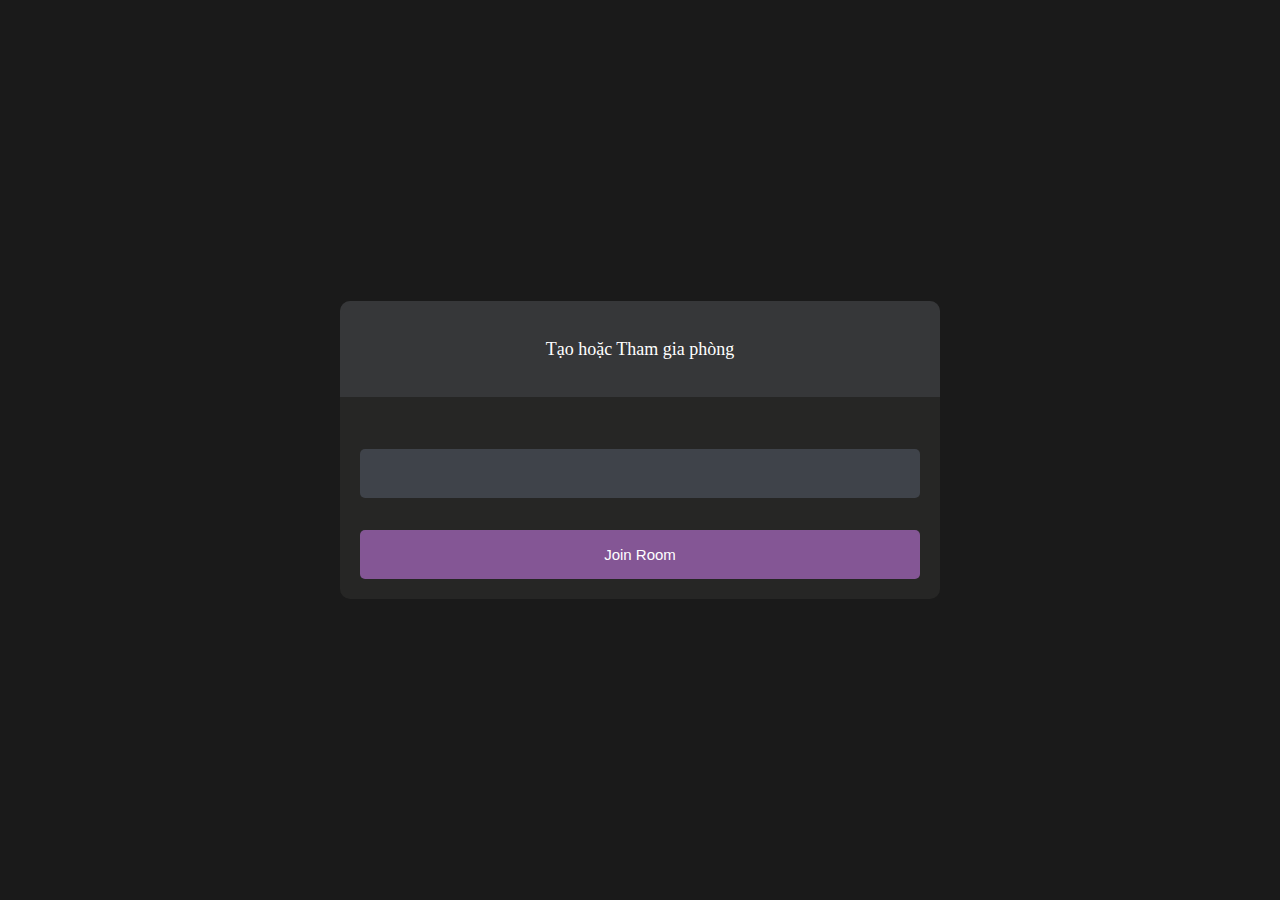
<file: index.html>
<!DOCTYPE html>
<html lang="en">
<head>
    <meta charset="UTF-8">
    <meta http-equiv="X-UA-Compatible" content="IE=edge">
    <title>PeerChat</title>
    <meta name="viewport" content="width=device-width, initial-scale=1.0">
    <link rel="stylesheet" type="text/css" media="screen" href="main.css">
</head>
<body>
    
    <div id="videos">
        <video class="video-player" id="user-1" autoplay playsinline></video>
        <video class="video-player" id="user-2" autoplay playsinline></video>
    </div>

    <div id="controls">

        <div class="control-container" id="camera-btn">
            <img src="icons/camera.png">
        </div>

        <div class="control-container" id="mic-btn">
            <img src="icons/mic.png">
        </div>

        <a href="lobby.html">
            <div class="control-container" id="leave-btn">
                <img src="icons/phone.png">
            </div>
        </a>

    </div>

</body>
<script src="agora-rtm-sdk-1.5.1.js"></script>
<script src="main.js"></script>
</html>
</file>
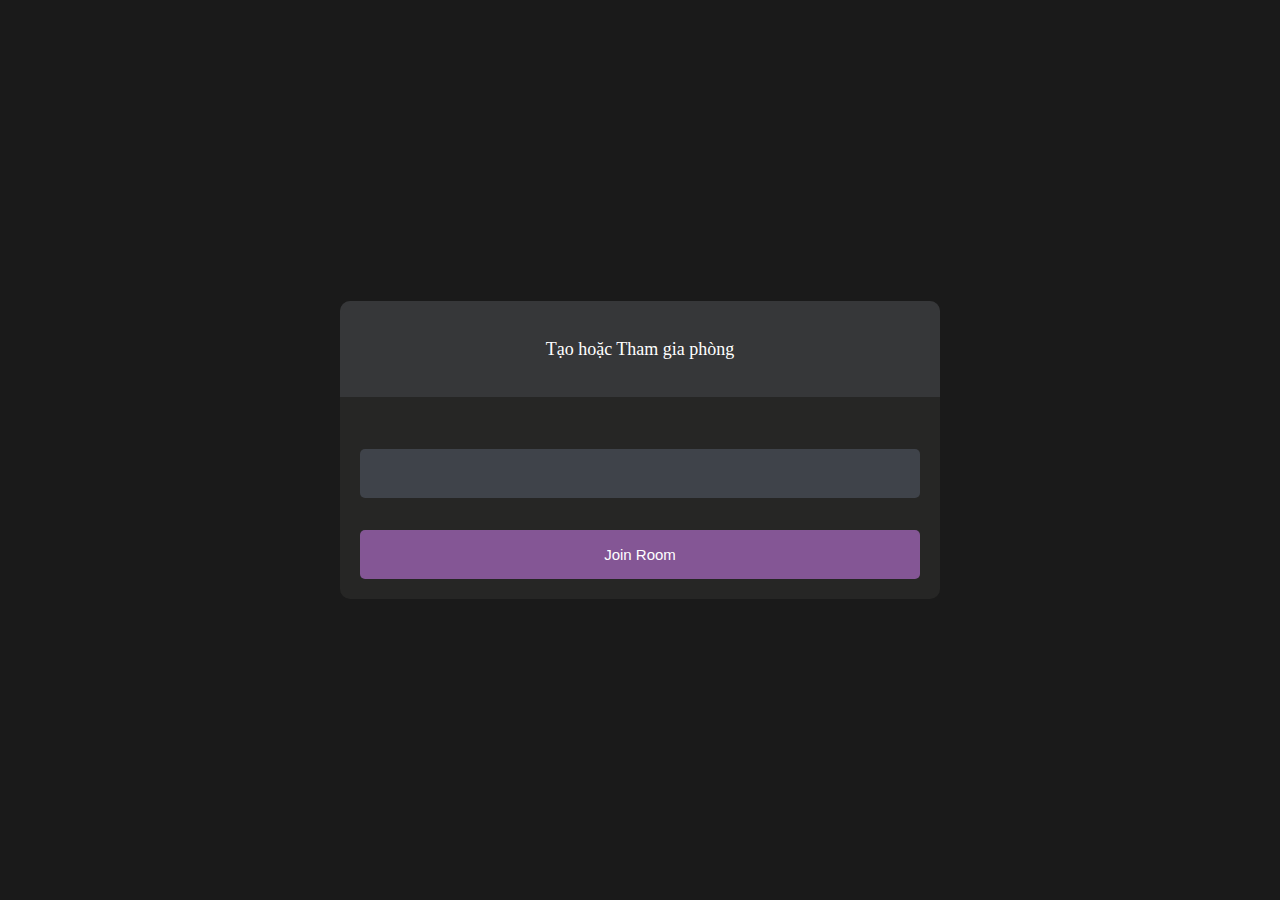
<file: lobby.html>
<!DOCTYPE html>
<html lang="en">
<head>
    <meta charset="UTF-8">
    <meta http-equiv="X-UA-Compatible" content="IE=edge">
    <title>PeerChat</title>
    <meta name="viewport" content="width=device-width, initial-scale=1.0">
    <link rel="stylesheet" type="text/css" media="screen" href='lobby.css'>
</head>
<body>
    
    <main id="lobby-container">
        <div id="form-container">
            <div id="form__container__header">
                <p>Tạo hoặc Tham gia phòng</p>
            </div>

            <div id="form__content__wrapper">
                <form id="join-form">
                    <input type="text" name="invite_link" required> 
                    <input type="submit" value="Join Room">
                </form>
            </div>
        </div>
    </main>

    

</body>

<script>
    let form = document.getElementById('join-form')

    form.addEventListener('submit', (e) => {
        e.preventDefault()
        let inviteCode = e.target.invite_link.value
        window.location = `index.html?room=${inviteCode}` 
    })
</script>
</html>
</file>
<file: main.css>
*{
    margin: 0;
    padding: 0;
    box-sizing: border-box;
}

#videos{
    display: grid;
    grid-template-columns: 1fr;
    height: 100vh;
    overflow:hidden;
}

.video-player{
    background-color: black;
    width: 100%;
    height: 100%;
    object-fit: cover;
}

#user-2{
    display: none;
}

.smallFrame{
    position: fixed;
    top: 20px;
    left: 20px;
    height: 170px;
    width: 300px;
    border-radius: 5px;
    border:2px solid #b366f9;
    -webkit-box-shadow: 3px 3px 15px -1px rgba(0,0,0,0.77);
    box-shadow: 3px 3px 15px -1px rgba(0,0,0,0.77);
    z-index: 999;
}


#controls{
    position: fixed;
    bottom: 20px;
    left: 50%;
    transform: translateX(-50%);
    display: flex;
    gap: 1em;
}


.control-container{
    background-color: rgb(179, 102, 249, .9);
    padding: 20px;
    border-radius: 50%;
    display: flex;
    justify-content: center;
    align-items: center;
    cursor: pointer;
}

.control-container img{
    height: 30px;
    width: 30px;
}

#leave-btn{
    background-color: rgb(255, 80, 80, 1);
}

@media screen and (max-width:600px) {
    .smallFrame{
        height: 80px;
        width: 120px;
    }

    .control-container img{
        height: 20px;
        width: 20px;
    }
}
</file>
<file: lobby.css>
body {
    background-color: #1a1a1a;
    color: #fff;
}

#form-container {
    width: 90%;
    max-width: 600px;
    border-radius: 10px;
    background-color: #262625;
    position: fixed;
    top: 50%;
    left: 50%;
    transform: translate(-50%, -50%);
}

#form__container__header {
    border-radius: 10px 10px 0 0;
    padding: 30px;
    text-align: center;
    background-color: #363739;
    margin: 0;
    font-size: 18px;
    font-size: 300;
    line-height: 0;
}

#form__content__wrapper {
    padding: 20px;
}

input {
    box-sizing: border-box;
    color: #fff;
    width: 100%;
    margin: 0;
    border: none;
    border-radius: 5px;
    padding: 16px 20px;
    font-size: 15px;
    background-color: #3f434a;
    margin-top: 32px;
}

input[type="submit"] {
    background-color: #845695;
}
</file>
